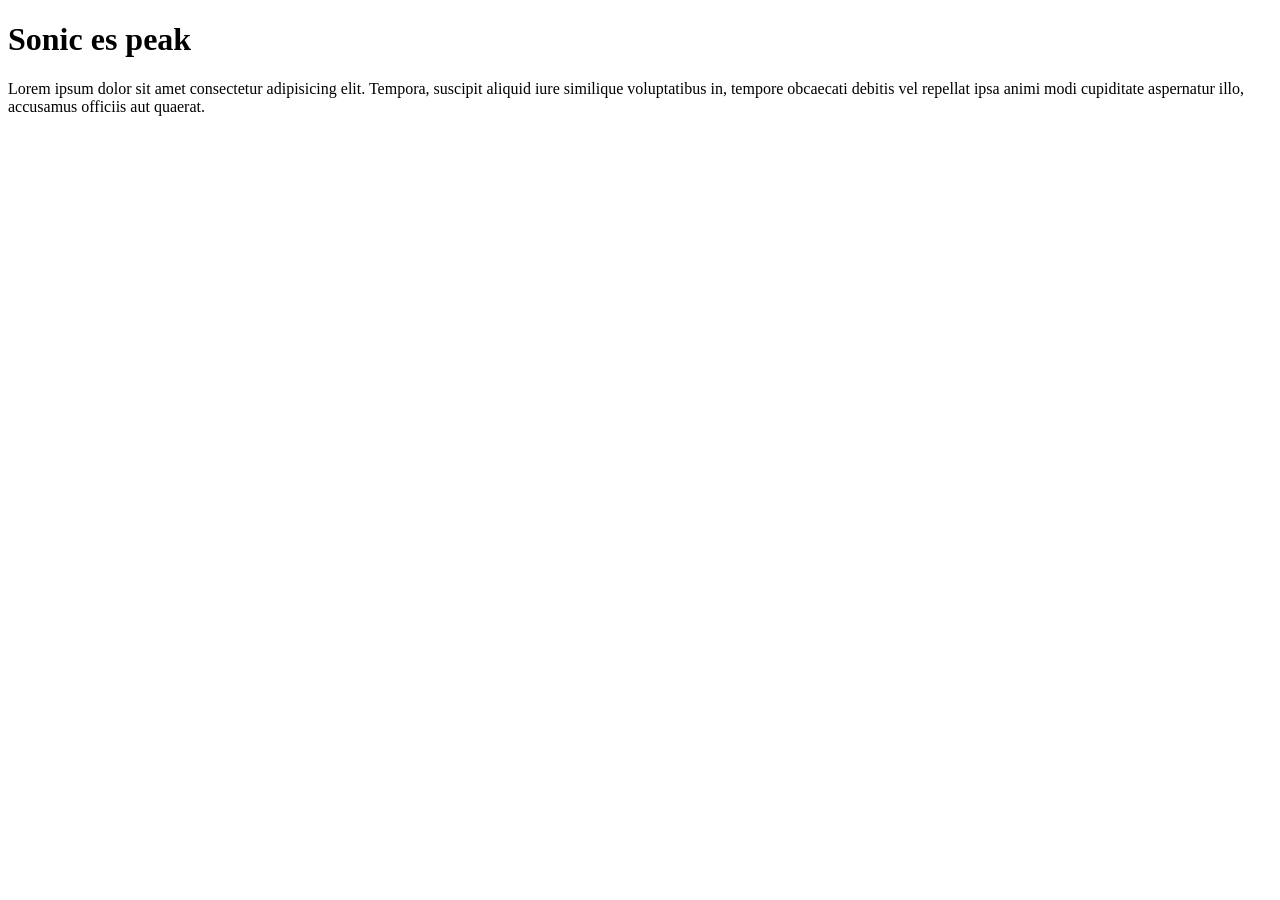
<file: Clase 13/EJEMPLOHTML/index.html>
<!DOCTYPE html>
<html lang="en">
<head>
    <meta charset="UTF-8">
    <meta name="viewport" content="width=device-width, initial-scale=1.0">
    <title>Hola Mundo</title>
</head>
<body>
    <h1>Sonic es peak</h1>
    <p>Lorem ipsum dolor sit amet consectetur adipisicing elit. Tempora, suscipit aliquid iure similique voluptatibus in, tempore obcaecati debitis vel repellat ipsa animi modi cupiditate aspernatur illo, accusamus officiis aut quaerat.</p>
</body>
</html>
</file>
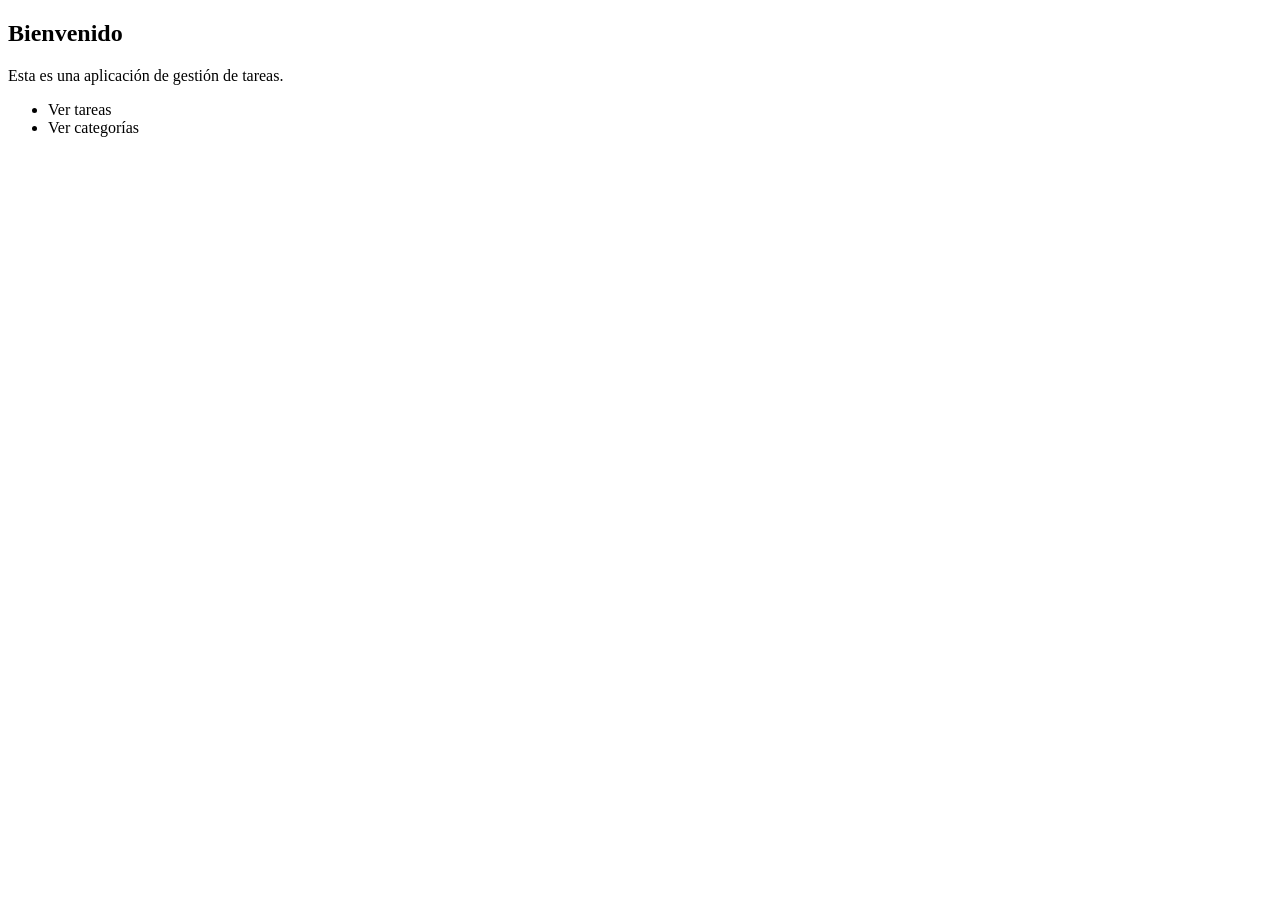
<file: Clase 13/todolist/src/main/resources/templates/index.html>
<!DOCTYPE html>
<html xmlns:th="http://www.thymeleaf.org">
<head>
    <meta charset="UTF-8">
    <title>Inicio</title>
</head>
<body>

    <div th:replace="layouts/plantilla :: header"></div>

    <main>
        <h2>Bienvenido</h2>
        <p>Esta es una aplicación de gestión de tareas.</p>

        <ul>
            <li><a th:href="@{/tareas}">Ver tareas</a></li>
            <li><a th:href="@{/categorias}">Ver categorías</a></li>
        </ul>
    </main>

    <div th:replace="layouts/plantilla :: footer"></div>

</body>
</html>
</file>
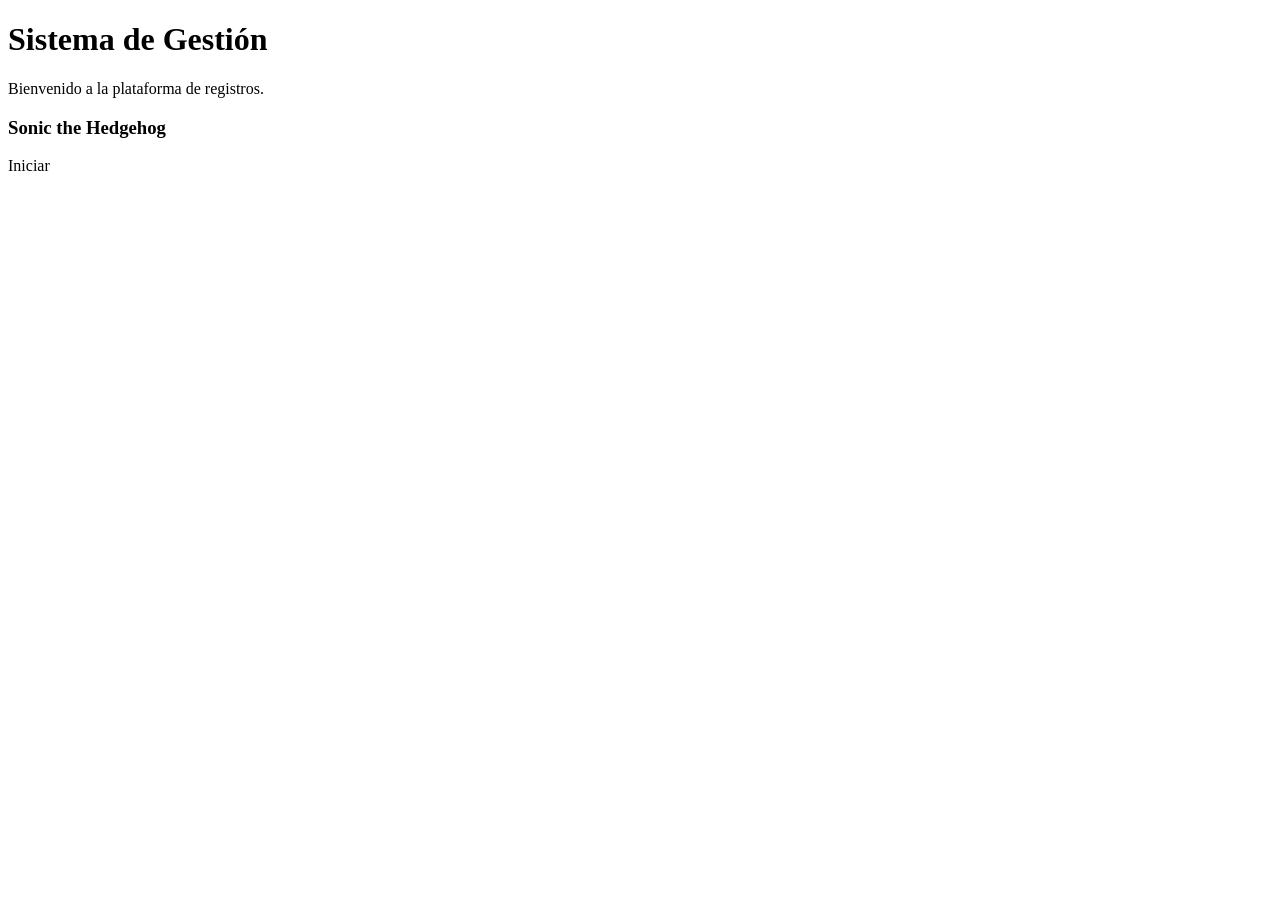
<file: Clase 12/EJEMPLO SERVIDOR/Ejemplo1/src/main/resources/templates/index.html>
<!DOCTYPE html>
<html xmlns:th="http://www.thymeleaf.org">
<head>
    <title>Bienvenido</title>
    <link rel="stylesheet" th:href="@{/css/styles.css}">
</head>
<body class="body-fondo">

    <div class="contenedor-inicio">
        <h1>Sistema de Gestión</h1>
        <p>Bienvenido a la plataforma de registros.</p>
        <h3>Sonic the Hedgehog</h3>
        
        <a th:href="@{/listar}" class="boton-iniciar">Iniciar</a>
    </div>

</body>
</html>
</file>
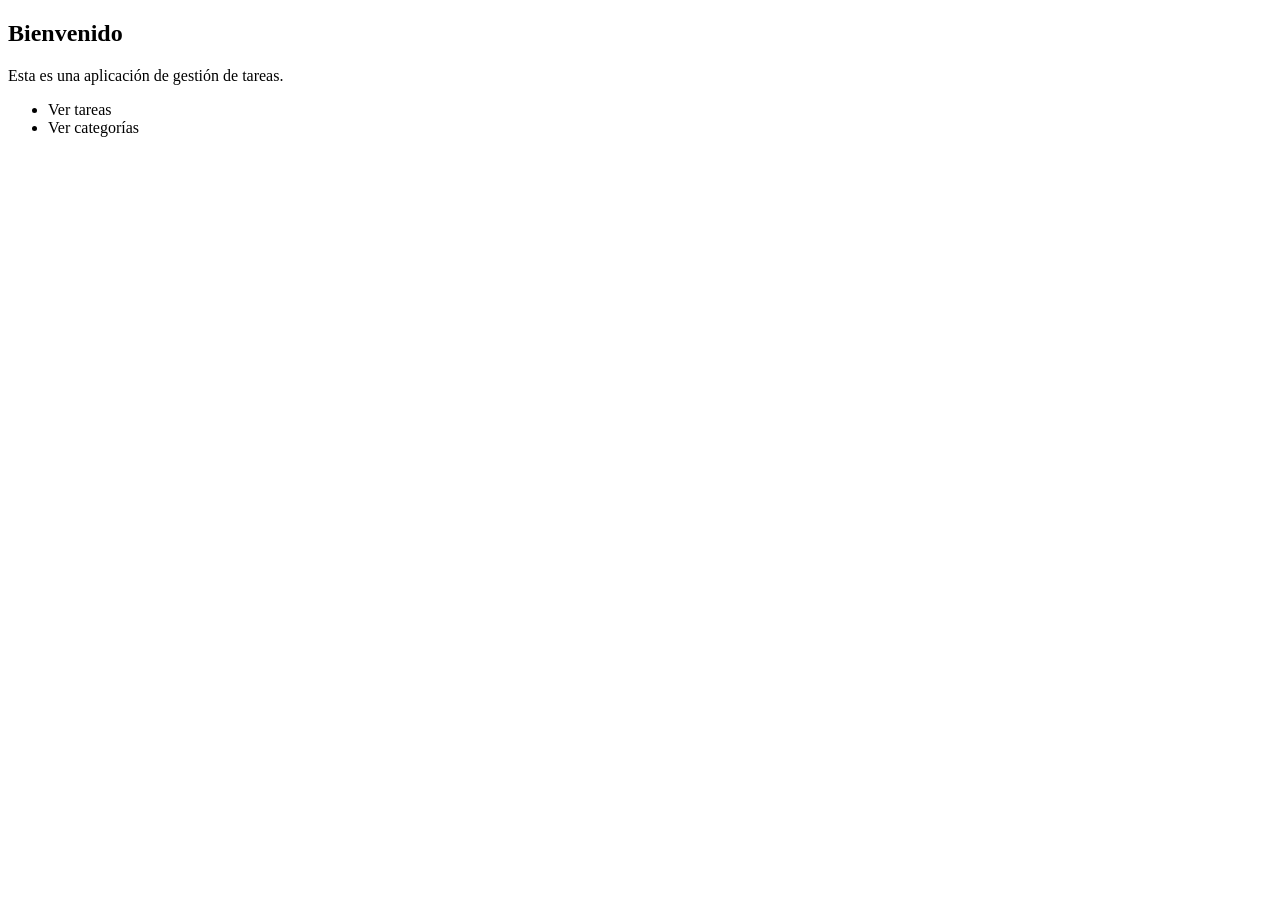
<file: Clase 13/todolist - ejemplo del profesor/todolist/todolist/src/main/resources/templates/index.html>
<!DOCTYPE html>
<html xmlns:th="http://www.thymeleaf.org">
<head>
    <meta charset="UTF-8">
    <title>Inicio</title>
</head>
<body>

    <div th:replace="layouts/plantilla :: header"></div>

    <main>
        <h2>Bienvenido</h2>
        <p>Esta es una aplicación de gestión de tareas.</p>

        <ul>
            <li><a th:href="@{/tareas}">Ver tareas</a></li>
            <li><a th:href="@{/categorias}">Ver categorías</a></li>
        </ul>
    </main>

    <div th:replace="layouts/plantilla :: footer"></div>

</body>
</html>
</file>
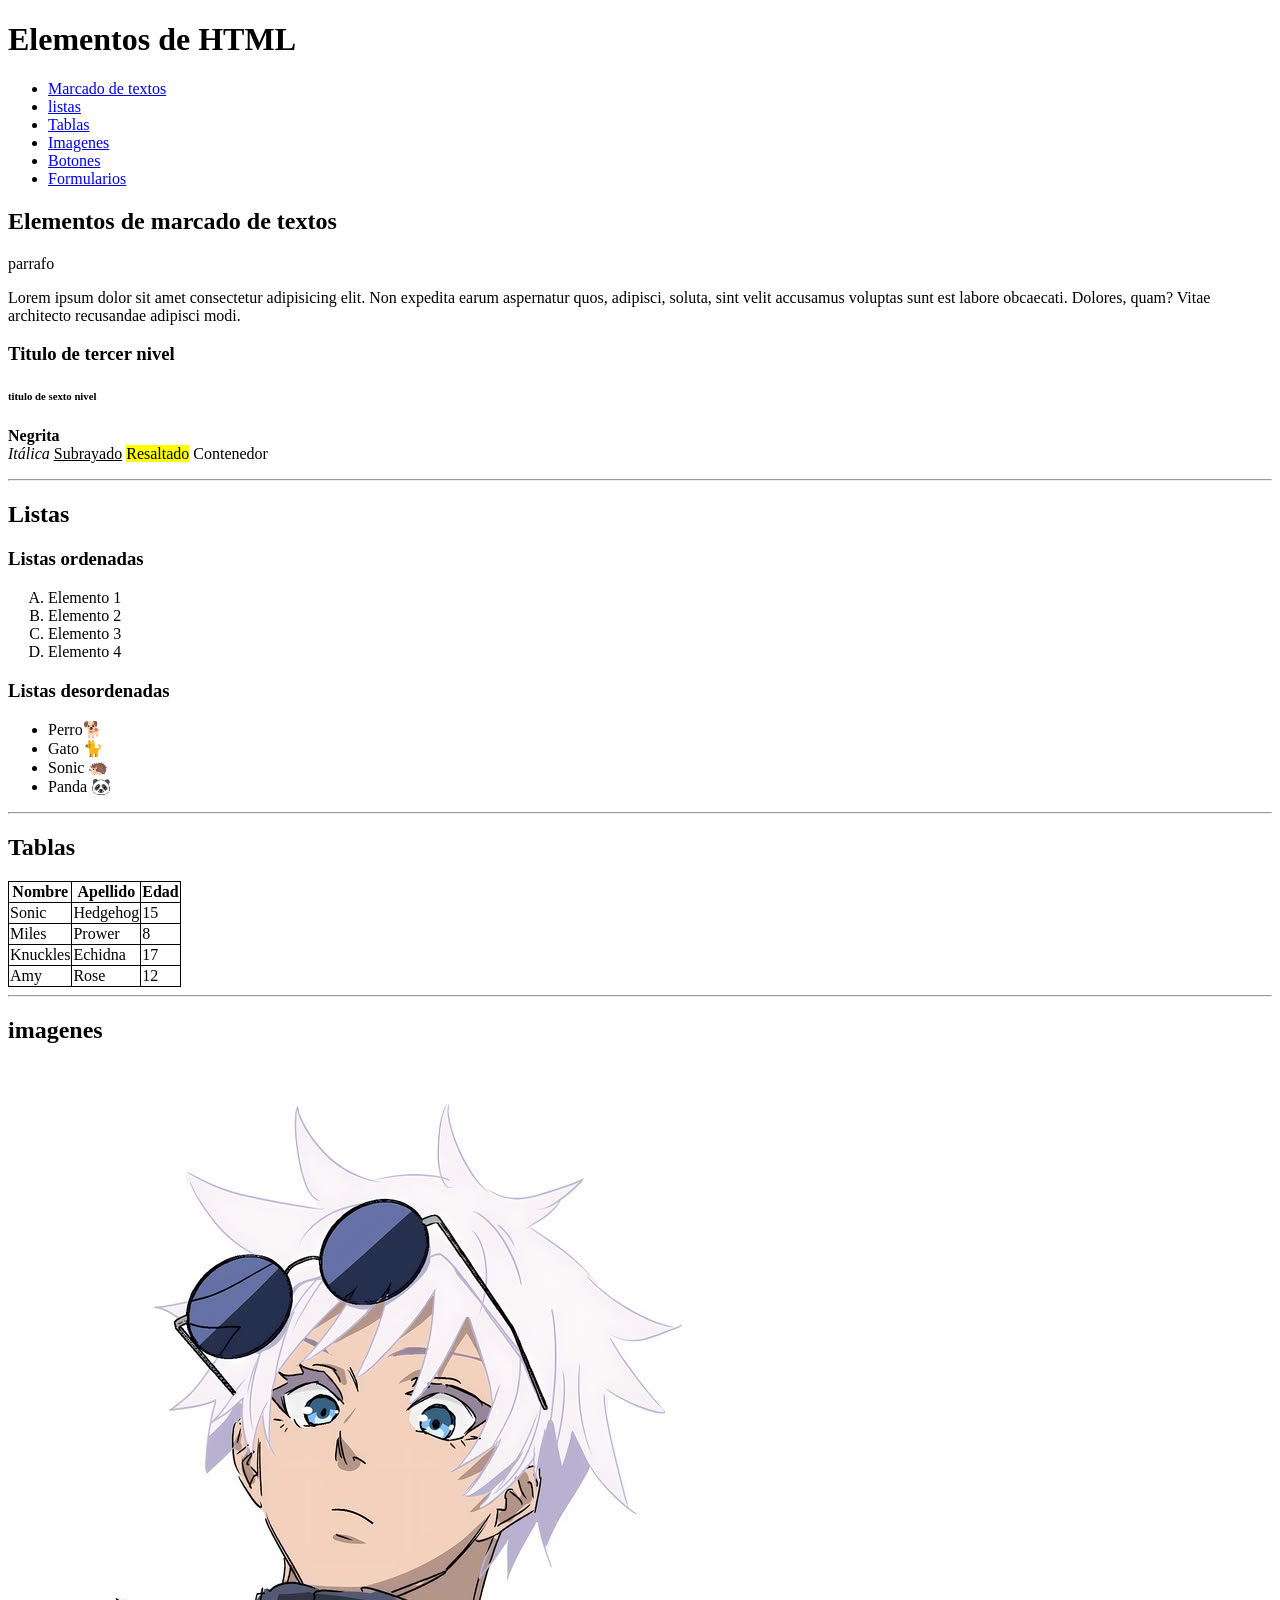
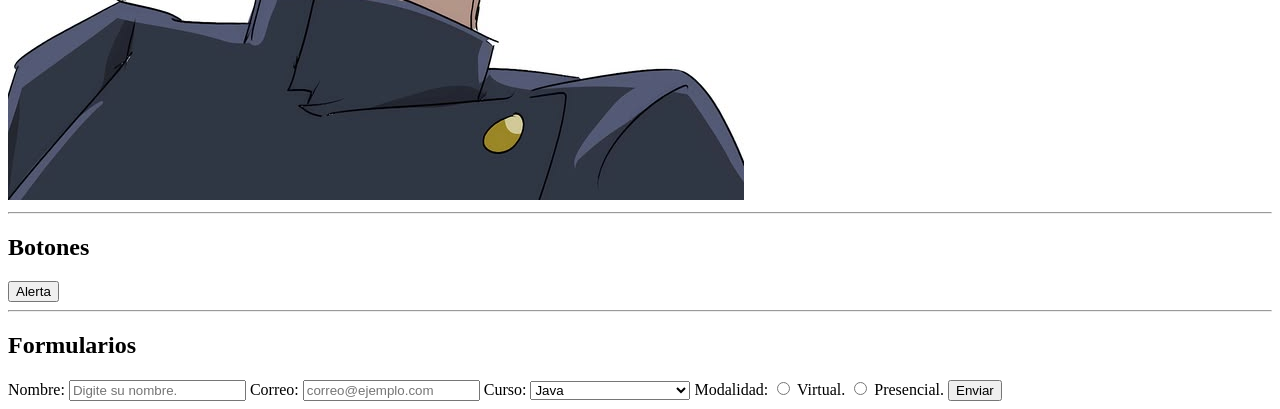
<file: Clase 13/EJEMPLOHTML/elementos.html>
<!DOCTYPE html>
<html lang="en">

<head>
    <meta charset="UTF-8">
    <meta name="viewport" content="width=device-width, initial-scale=1.0">
    <title>Elementos HTML</title>
    <link rel="icon" href="img/SONIC.png" type="SONIC/png">
</head>

<body>
    <h1 class="titulo"> Elementos de HTML</h1>
    <ul>
        <li><a href="#textos">Marcado de textos</a></li>
        <li><a href="#Listas">listas</a></li>
        <li><a href="#Tablas">Tablas</a></li>
        <li><a href="#Imagenes">Imagenes</a></li>
        <li><a href="#Botones">Botones</a></li>
        <li><a href="#Formularios">Formularios</a></li>
    </ul>
    <h2 id="textos">Elementos de marcado de textos</h2>
    <p>parrafo</p>
    <p>Lorem ipsum dolor sit amet consectetur adipisicing elit. Non expedita earum aspernatur quos, adipisci, soluta,
        sint velit accusamus voluptas sunt est labore obcaecati. Dolores, quam? Vitae architecto recusandae adipisci
        modi.</p>
    <h3>Titulo de tercer nivel</h3>
    <h6>titulo de sexto nivel</h6>
    <p>
        <b>Negrita</b>
        <br>
        <i>Itálica</i>
        <u>Subrayado</u>
        <mark>Resaltado</mark>
        <span>Contenedor</span>

    </p>

    <hr>

    <h2 id="Listas">Listas</h2>
    <h3>Listas ordenadas</h3>
    <ol type="A">
        <li>Elemento 1</li>
        <li>Elemento 2</li>
        <li>Elemento 3</li>
        <li>Elemento 4</li>
    </ol>

    <h3>Listas desordenadas</h3>
    <ul>
        <li>Perro🐕</li>
        <li>Gato 🐈</li>
        <li>Sonic 🦔</li>
        <li>Panda 🐼</li>
    </ul>

    <hr>

    <h2 id="Tablas">Tablas</h2>
    <style>
        table,
        tr,
        th,
        td {
            border: 1px solid;
            border-collapse: collapse;
        }
    </style>
    <table>
        <tr>
            <th>Nombre</th>
            <th>Apellido</th>
            <th>Edad</th>
        </tr>

        <tr>
            <td>Sonic</td>
            <td>Hedgehog</td>
            <td>15</td>
        </tr>

        <tr>
            <td>Miles</td>
            <td>Prower</td>
            <td>8</td>
        </tr>

        <tr>
            <td>Knuckles</td>
            <td>Echidna</td>
            <td>17</td>
        </tr>

        <tr>
            <td>Amy</td>
            <td>Rose</td>
            <td>12</td>
        </tr>
    </table>

    <hr>

    <h2 id="Imagenes">imagenes</h2>
    <img src="img/GOJOO.jpg" alt="GOJOO">

    <hr>

    <h2 id="Botones">Botones</h2>
    <button onclick="alerta()">Alerta</button>
    <script>
        function alerta(){alert("advertencia")}
    </script>

    <hr>

    <h2 id="Formularios">Formularios</h2>
    <form action="Ruta donde se procesa" method="post" onsubmit="return confirmarEnvio()">
    <label for="Nombre">Nombre:</label>
    <input type="text" id="Nombre" name="Nombre" required placeholder="Digite su nombre.">

    <label for="Corrreo">Correo:</label>
    <input type="email" id="Correo" name="Correo" required placeholder="correo@ejemplo.com">

    <label for="Curso">Curso:</label>
    <select name="Curso" id="Curso" required>

        <option value="" disabled>Seleccione una opción.</option>
        <option value="Java">Java</option>
        <option value="HTML">HTML</option>
        <option value="CSS">CSS</option>
        <option value="Sonic">Sonic the Hedgehog</option>
    </select>

    <label>Modalidad:</label>
    <input type="radio" name="Modalidad" value="Virtual" required> Virtual.
    <input type="radio" name="Modalidad" value="Presencial"> Presencial.

    <button type="submit">Enviar</button>
    </form>
    <script>
    function confirmarEnvio(){
        return confirm("¿Estas seguro de enviar el formulario")
    }</script>
</body>

</html>
</file>
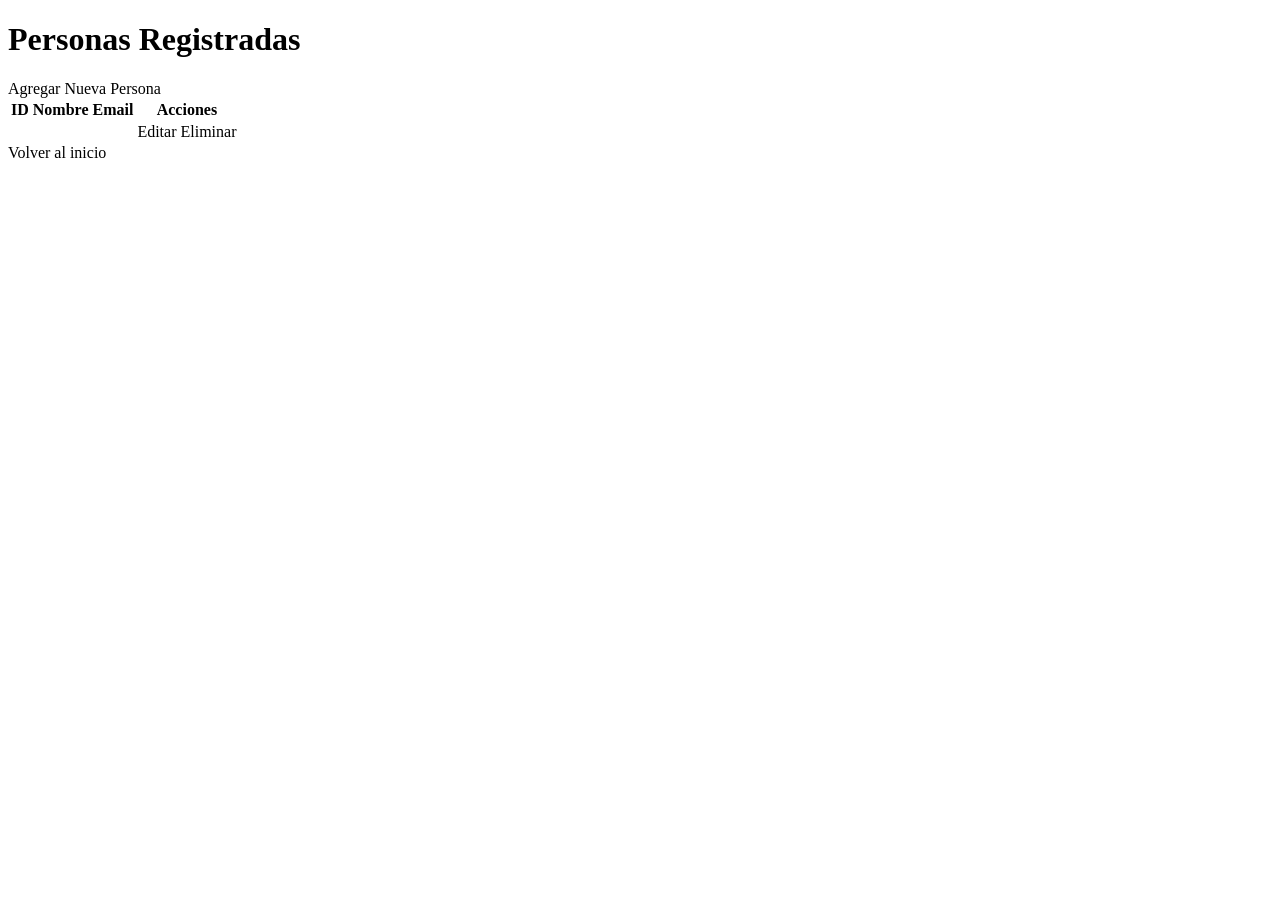
<file: Clase 12/EJEMPLO SERVIDOR/Ejemplo1/src/main/resources/templates/listar.html>
<!DOCTYPE html>
<html xmlns:th="http://www.thymeleaf.org">
<head>
    <title>Lista de Personas</title>
    <link rel="stylesheet" th:href="@{/css/styles.css}">
</head>
<body>
    <div class="container">
        <h1>Personas Registradas</h1>
        <a th:href="@{/agregar}" class="boton-iniciar">Agregar Nueva Persona</a>
        
        <table> 
            <thead>
                <tr>
                    <th>ID</th>
                    <th>Nombre</th>
                    <th>Email</th>
                    <th>Acciones</th> 
                </tr>
            </thead>
            <tbody>
                <tr th:each="persona : ${personas}">
                    <td th:text="${persona.id}"></td>
                    <td th:text="${persona.nombre}"></td>
                    <td th:text="${persona.email}"></td>
                    <td>
                        <a th:href="@{/editar/{id}(id=${persona.id})}" class="btn-editar">Editar</a>
                        <a th:href="@{/eliminar/{id}(id=${persona.id})}" class="btn-eliminar">Eliminar</a>
                    </td>
                </tr>
            </tbody>
        </table> 

        <a th:href="@{/}" class="boton-iniciar">Volver al inicio</a>
    </div>
</body>
</html>
</file>
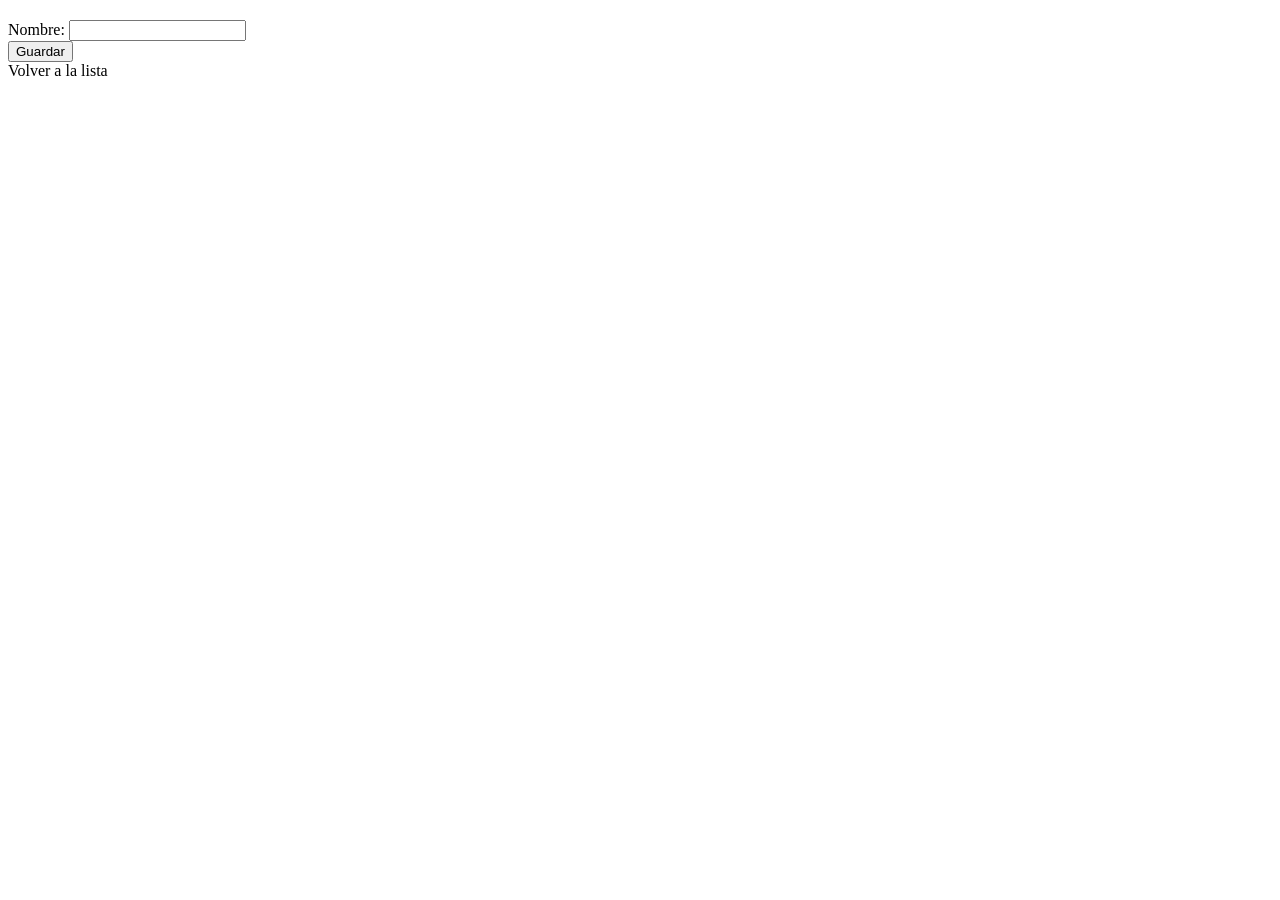
<file: Clase 13/todolist/src/main/resources/templates/categorias/formulario.html>
<!DOCTYPE html>
<html xmlns:th="http://www.thymeleaf.org">
<head>
    <meta charset="UTF-8">
    <title>Categoría</title>
</head>
<body>

    <div th:replace="layouts/plantilla :: header"></div>

    <main>
        <h2 th:text="${categoria.id} != null ? 'Editar Categoría' : 'Nueva Categoría'"></h2>

        <form th:action="@{/categorias}" th:object="${categoria}" method="post">

            <input type="hidden" th:field="*{id}">

            <div>
                <label>Nombre:</label>
                <input type="text" th:field="*{nombre}">
            </div>

            <div>
                <button type="submit">Guardar</button>
            </div>

        </form>

        <a th:href="@{/categorias}">Volver a la lista</a>
    </main>

    <div th:replace="layouts/plantilla :: footer"></div>

</body>
</html>
</file>
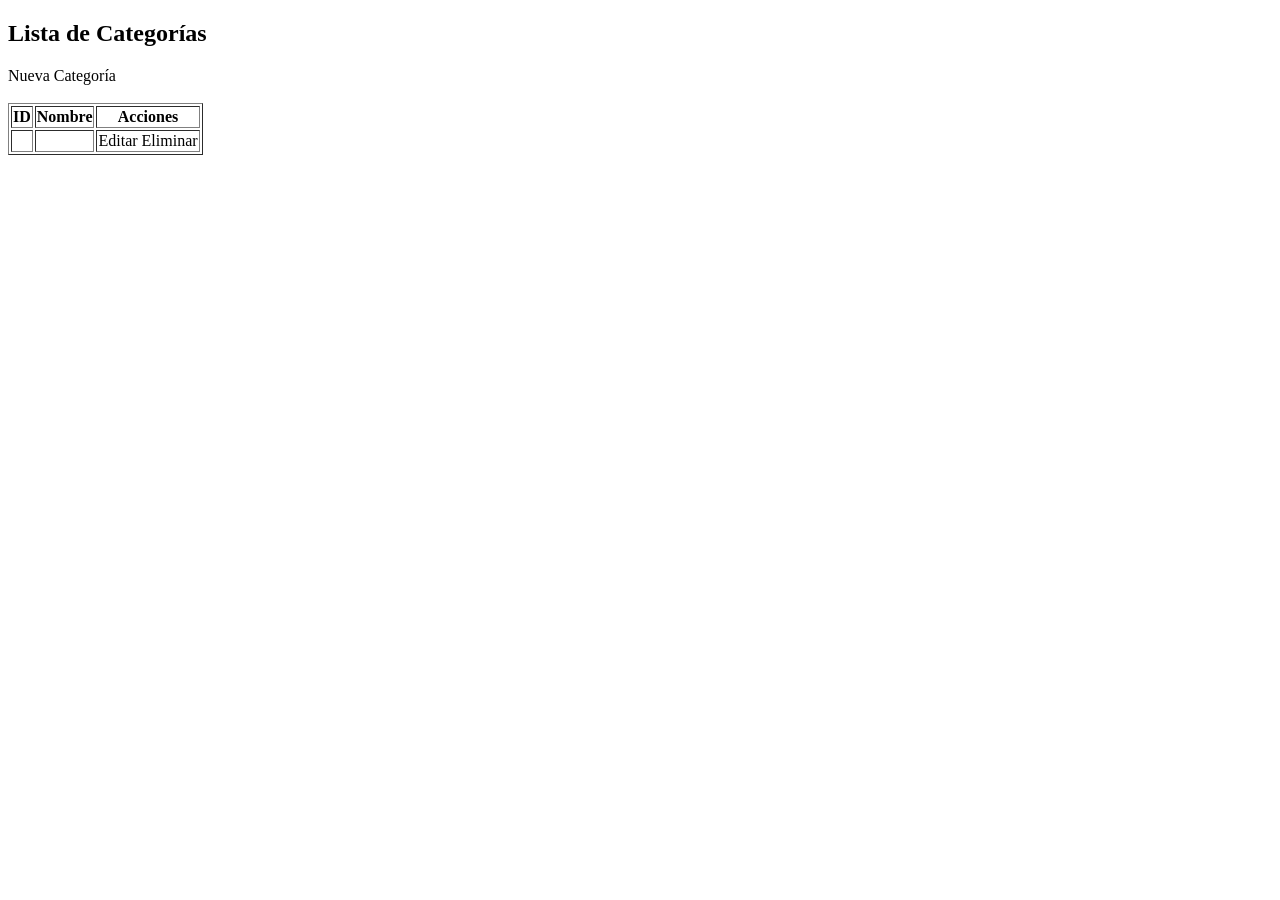
<file: Clase 13/todolist/src/main/resources/templates/categorias/lista.html>
<!DOCTYPE html>
<html xmlns:th="http://www.thymeleaf.org">
<head>
    <meta charset="UTF-8">
    <title>Lista de Categorías</title>
</head>
<body>

    <div th:replace="layouts/plantilla :: header"></div>

    <main>

        <h2>Lista de Categorías</h2>

      
        <div th:if="${error}">
            <p th:text="${error}"></p>
        </div>

     
        <a th:href="@{/categorias/nueva}">Nueva Categoría</a>

        <br><br>

       
        <table border="1">
            <thead>
                <tr>
                    <th>ID</th>
                    <th>Nombre</th>
                    <th>Acciones</th>
                </tr>
            </thead>
            <tbody>
                <tr th:each="c : ${categorias}">
                    <td th:text="${c.id}"></td>
                    <td th:text="${c.nombre}"></td>
                    <td>
                        <a th:href="@{'/categorias/editar/' + ${c.id}}">
                            Editar
                        </a>
                        
                        <a th:href="@{'/categorias/eliminar/' + ${c.id}}"
                           onclick="return confirm('¿Seguro que deseas eliminar esta categoría?')">
                            Eliminar
                        </a>
                    </td>
                </tr>
            </tbody>
        </table>

    </main>

    <div th:replace="layouts/plantilla :: footer"></div>

</body>
</html>
</file>
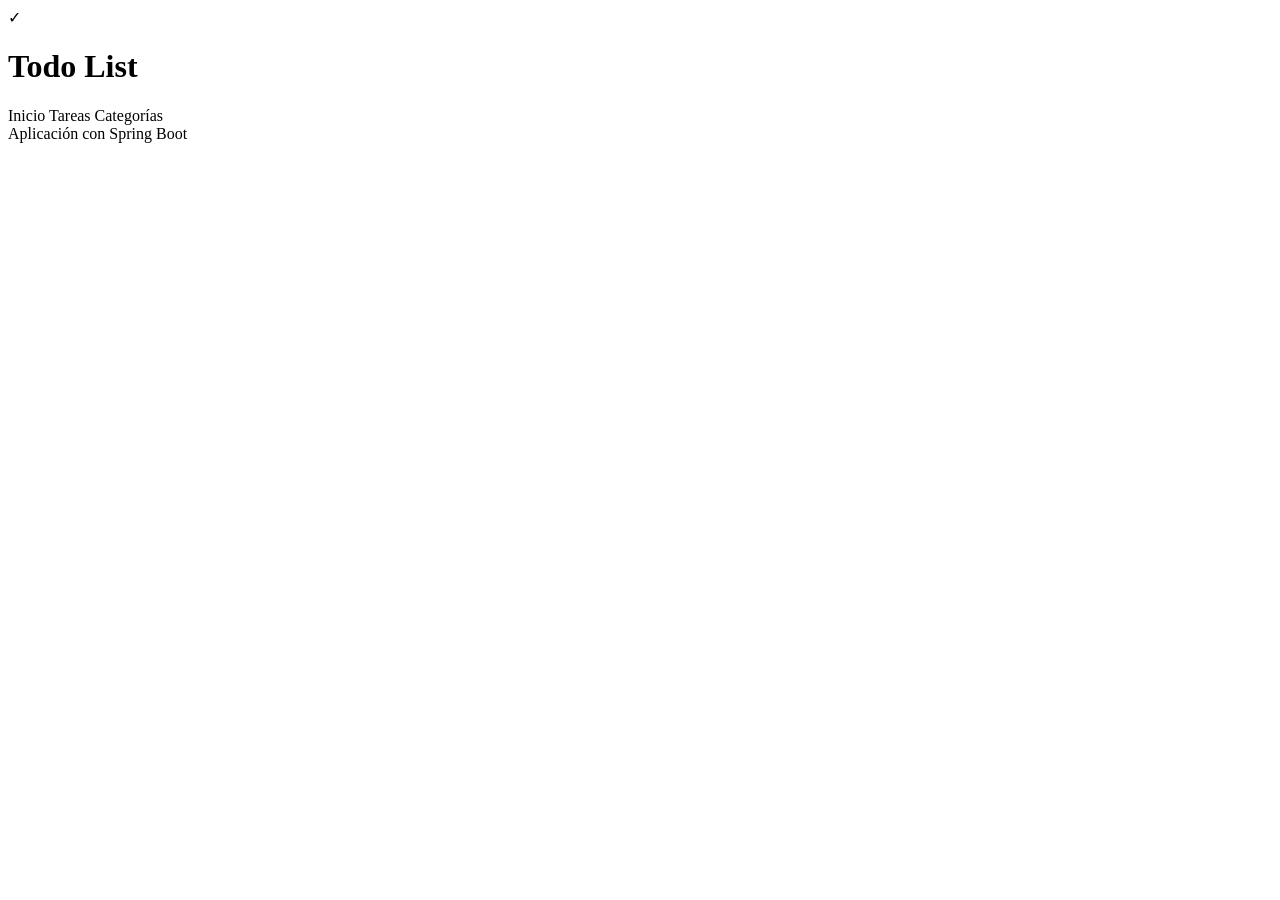
<file: Clase 13/todolist/src/main/resources/templates/layouts/plantilla.html>
<!DOCTYPE html>
<html xmlns:th="http://www.thymeleaf.org">
<head>
    <meta charset="UTF-8">
    <title>Todo List</title>
</head>
<body>

    <header th:fragment="header">
        
        <div>
           
            <div>
                <div>
                    <span>✓</span>
                </div>
                <h1>
                    Todo List
                </h1>
            </div>

            
            <nav>
                <a th:href="@{/}">Inicio</a>
                <a th:href="@{/tareas}">Tareas</a>
                <a th:href="@{/categorias}">Categorías</a>
            </nav>
        </div>

        <div></div>
    </header>

    <footer th:fragment="footer">
        
        <div>
            Aplicación con Spring Boot
        </div>

    </footer>

</body>
</html>
</file>
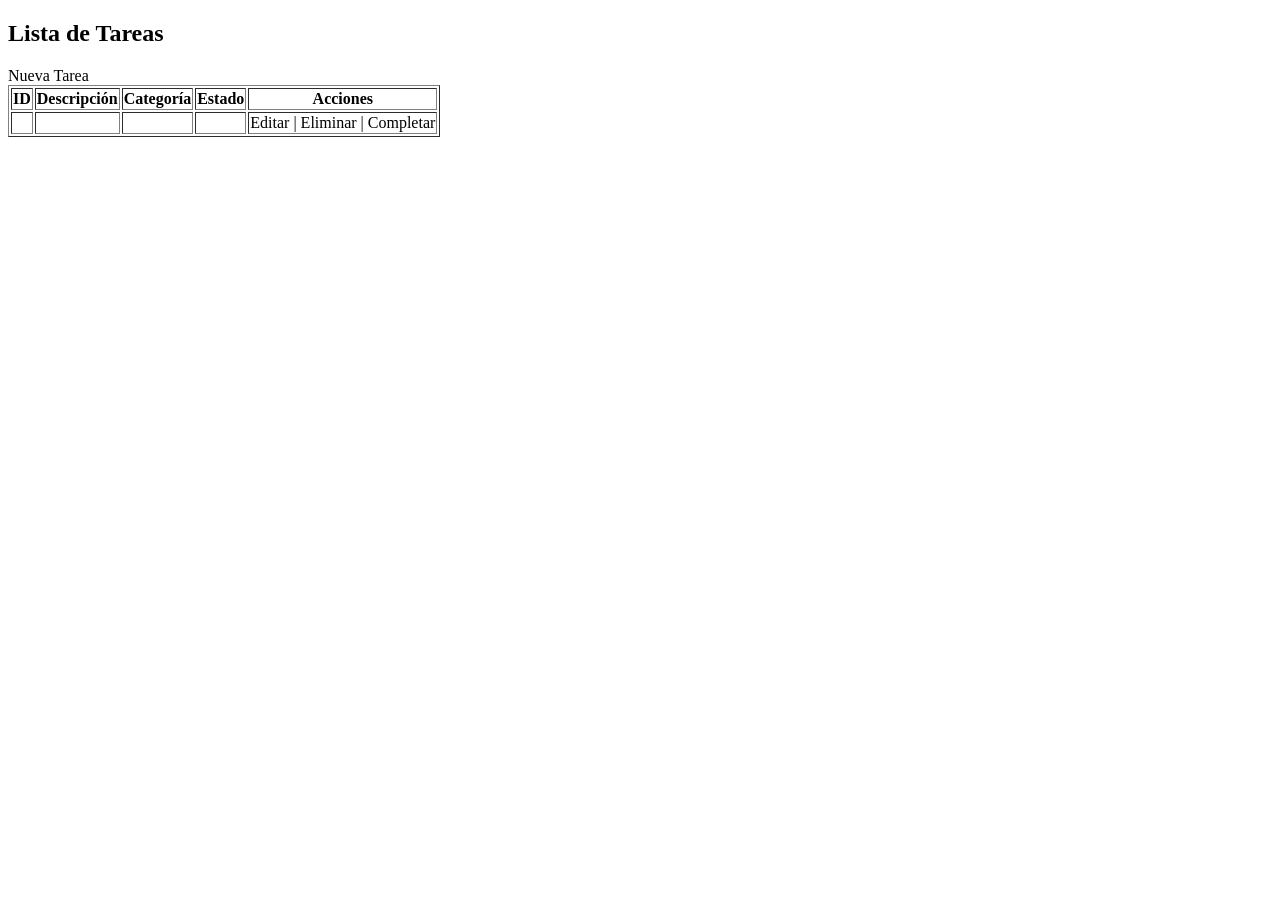
<file: Clase 13/todolist/src/main/resources/templates/tareas/lista.html>
<!DOCTYPE html>
<html xmlns:th="http://www.thymeleaf.org">
<head>
    <meta charset="UTF-8">
    <title>Lista de Tareas</title>
</head>
<body>

    <div th:replace="layouts/plantilla :: header"></div>

    <main>

        <h2>Lista de Tareas</h2>

        
        <a th:href="@{/tareas/nueva}">Nueva Tarea</a>

        



       
        <table border="1">
            <thead>
                <tr>
                    <th>ID</th>
                    <th>Descripción</th>
                    <th>Categoría</th>
                    <th>Estado</th>
                    <th>Acciones</th>
                </tr>
            </thead>
            <tbody>
                <tr th:each="t : ${tareas}">
                    <td th:text="${t.id}"></td>
                    <td th:text="${t.descripcion}"></td>
                    <td th:text="${t.categoria.nombre}"></td>
                    <td th:text="${t.completada ? 'Completada' : 'Pendiente'}"></td>
                    <td>
                        <a th:href="@{'/tareas/editar/' + ${t.id}}">Editar</a> |
                        <a th:href="@{'/tareas/eliminar/' + ${t.id}}"
                           onclick="return confirm('¿Eliminar esta tarea?')">
                           Eliminar
                        </a> |
                        <a th:href="@{'/tareas/completar/' + ${t.id}}">
                            Completar
                        </a>
                    </td>
                </tr>
            </tbody>
        </table>

    </main>

    <div th:replace="layouts/plantilla :: footer"></div>

</body>
</html>
</file>
